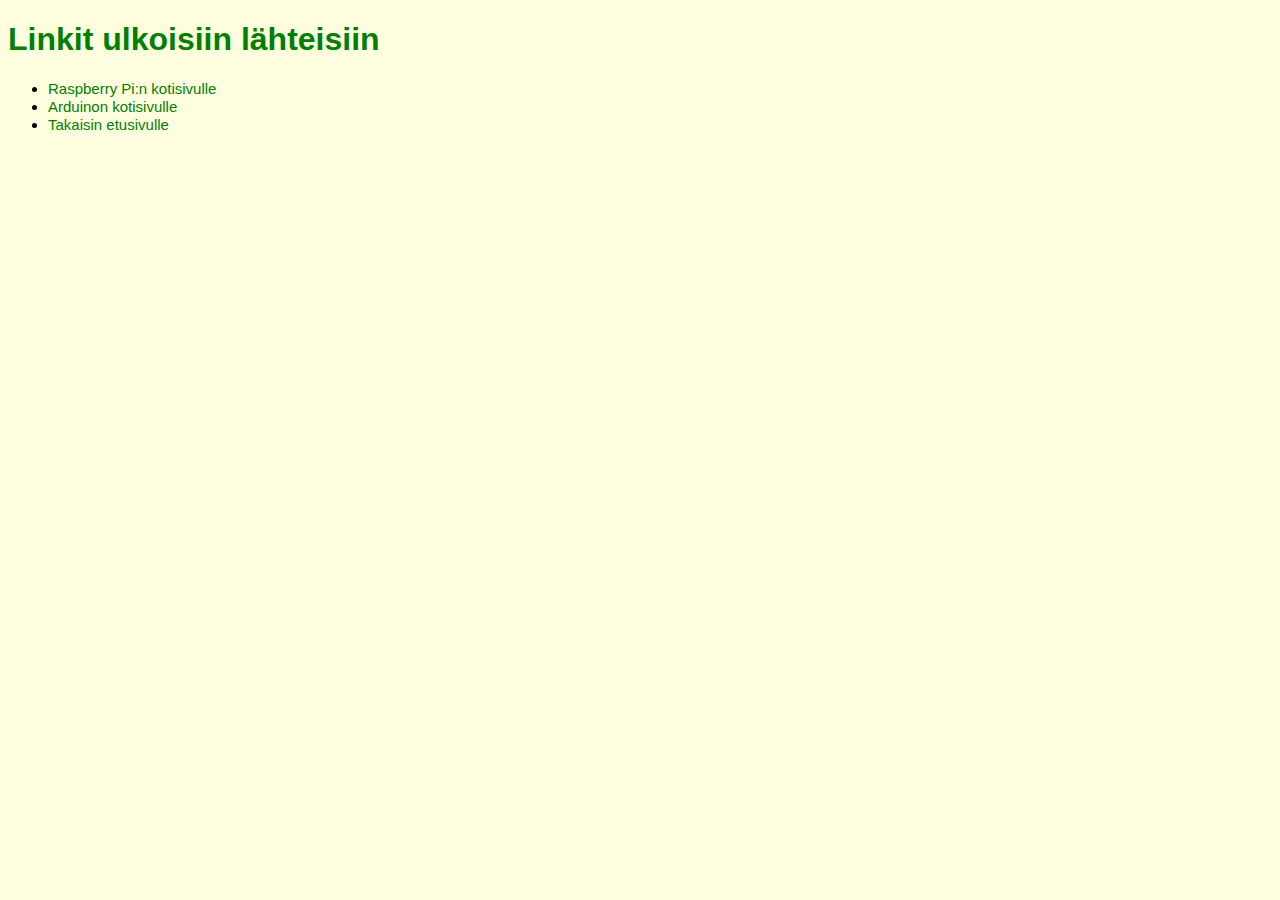
<file: linkit.html>
<!DOCTYPE html>
<html>
<head>
<meta charset="UTF-8">
<style>
body {
background-color: lightyellow;
}

h1 {
color: green;
font-family: arial;
}

p{
font-family: arial;
font-size: 15px;
}

a:link {
    color: green; 
    background-color: transparent; 
    text-decoration: none;
	font-family: arial;
font-size: 15px;
}

a:visited {
    color: purple;
    background-color: transparent;
    text-decoration: none;
	font-family: arial;
font-size: 15px;
}

a:hover {
    color: red;
    background-color: transparent;
    text-decoration: underline;
	font-family: arial;
font-size: 15px;
}

a:active {
    color: yellow;
    background-color: transparent;
    text-decoration: underline;
	font-family: arial;
font-size: 15px;
}

</style>
<title>Linkit</title>
</head>
<body>
<h1>Linkit ulkoisiin lähteisiin</h1>

<ul>
<li><a href="https://www.raspberrypi.org">Raspberry Pi:n kotisivulle</a><br></li>
<li><a href="https://www.arduino.cc">Arduinon kotisivulle</a><br></li>
<li><a href="index.html">Takaisin etusivulle</a><br><br></li>
</ul>


</body>
</html>
</file>
